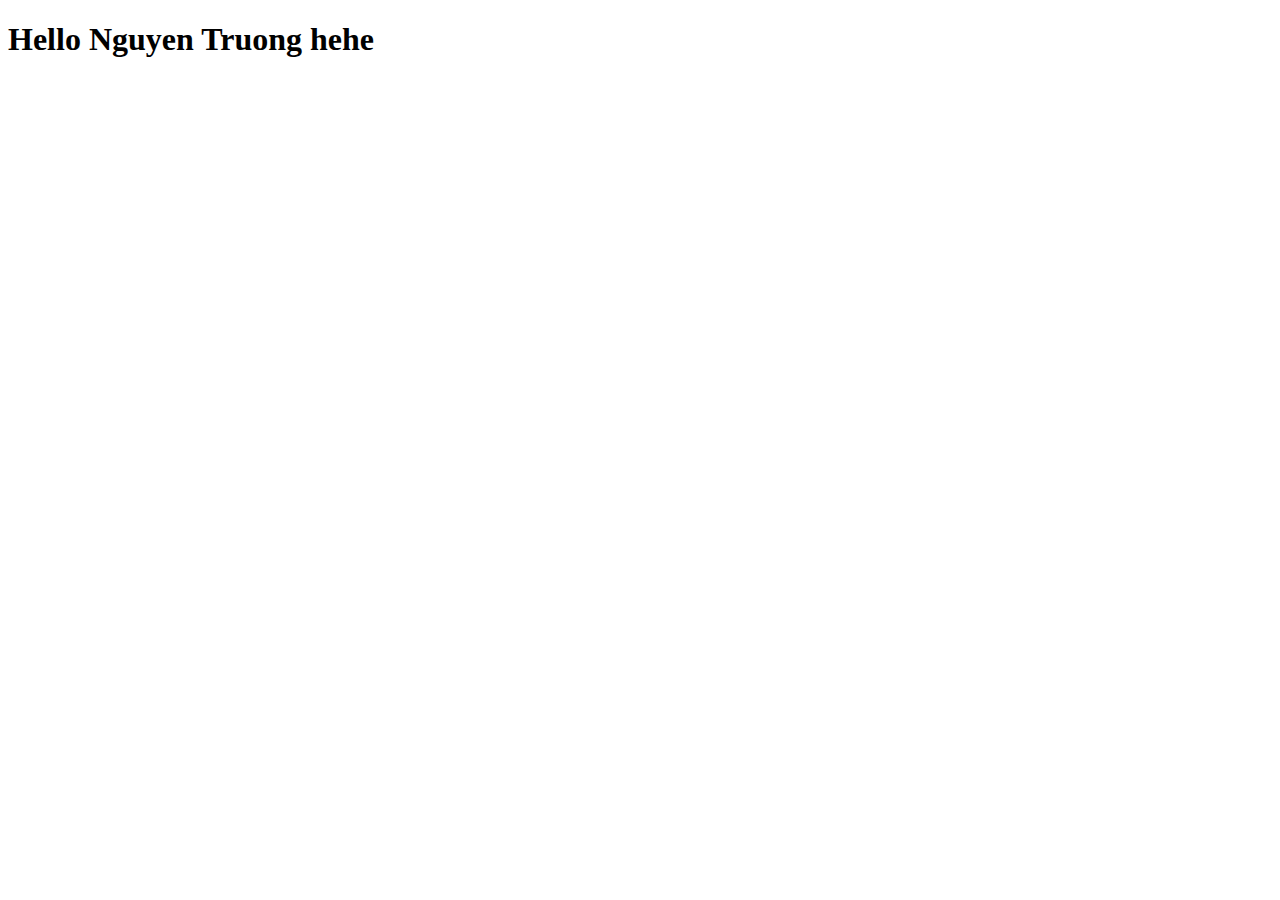
<file: index.html>
<!DOCTYPE html>
<html lang="en">
<head>
    <meta charset="UTF-8">
    <meta name="viewport" content="width=device-width, initial-scale=1.0">
    <title>123</title>
</head>
<script src="./video2/index.js">

</script>
<body>
    <h1>Hello Nguyen Truong hehe</h1>
</body>
</html>
</file>
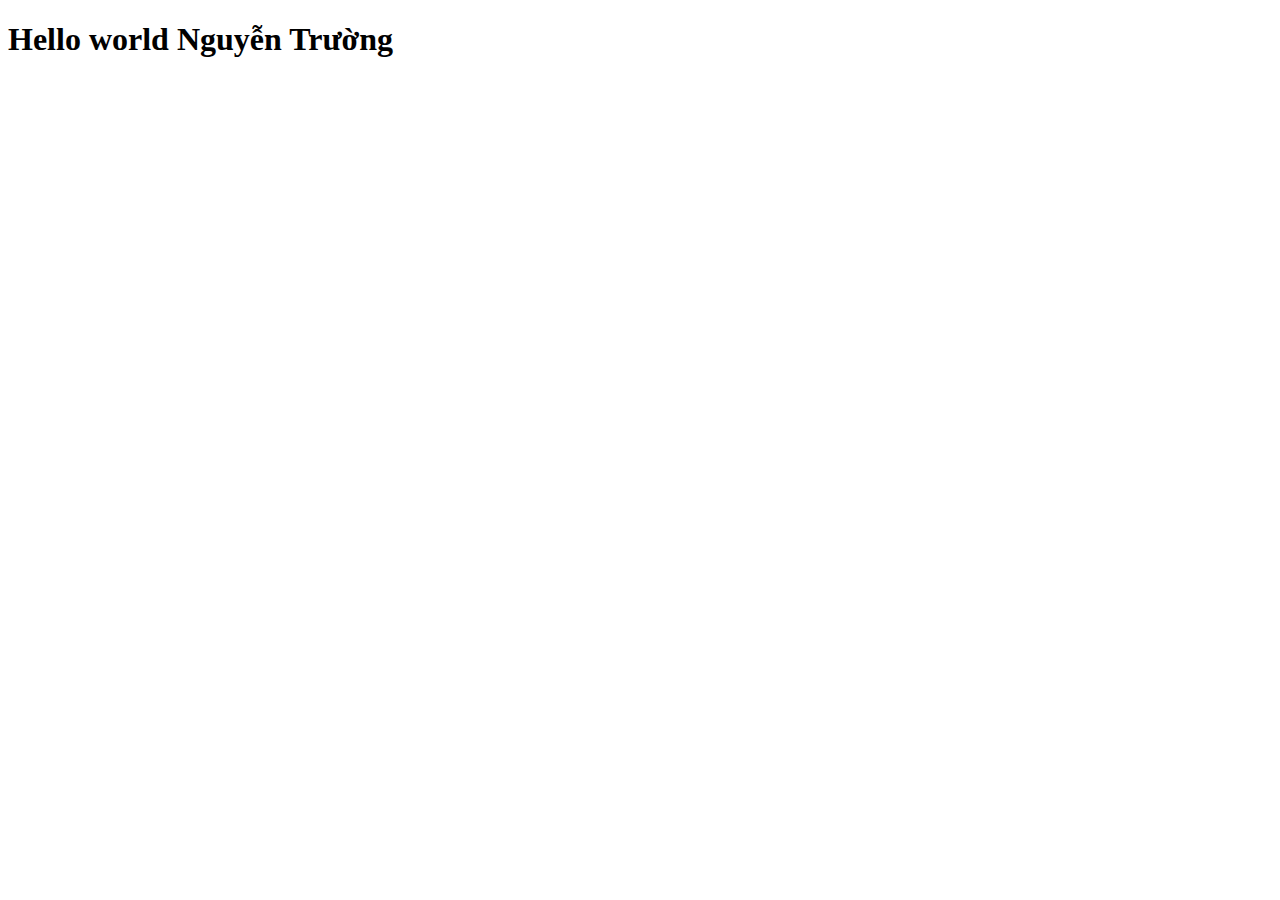
<file: Async/index.html>
<!DOCTYPE html>
<html lang="en">

<head>
    <meta charset="UTF-8">
    <meta name="viewport" content="width=device-width, initial-scale=1.0">
    <title>Document</title>
</head>
<script>
    // console.log(1);
    // console.log(2);
    // setTimeout(() => {
    //     console.log('Hello world');
    // }, 3000);
    // console.log(3);
    // console.log(4);

    const callback = (error, data) => {
        if (error) {
            console.error('Error:', error);
        }
        if (data) {
            console.log('Connection successfully:', data);
        }
    }

    function getTodos(id, callback) {

        return new Promise((resolve, reject) => {
            var request = new XMLHttpRequest();
            request.onreadystatechange = function () {
                if (this.readyState === 4 && request.status === 200) {
                    const data = JSON.parse(request.responseText); //String -> Object
                    const dataString = JSON.stringify(request.responseText); //Object -> String
                    resolve(data); // Resolve the promise with the data
                    // callback(undefined, data);
                    // callback(undefined, dataString);
                    // callback(undefined, request.responseText);
                }

                if (this.readyState === 4 && request.status !== 200) {
                    // callback('Error fetching data', undefined);
                    reject('Error fetching data'); // Reject the promise with an error message
                }
            };
            request.open("GET", `https://jsonplaceholder.typicode.com/todos/${id}`, true);
            request.send();
        });


    }


    getTodos(1)
    .then(data => {
        console.log('>>> Get data: ', data);
        return getTodos(2);
    }).then(data2 => {
        console.log('>>> Get data 2: ', data2);
        return getTodos(3);
    }).then(data3 => {
        console.log('>>> Get data 3: ', data3);
    })
    .catch(error => {
        console.error('Error:', error);
    });


    // getTodos(1).then(data => {
    //     console.log('>>> Get data: ', data);
    //     getTodos(2).then(data => {
    //         console.log('>>> Get data 2: ', data)
    //     })
    // }).catch(error => {
    //     console.error('Error:', error);
    // });


    // getTodos(1, (error, data ) => {
    //     if (error) {
    //         console.error('Error:', error);
    //     }
    //     if (data) {
    //         console.log('Connection successfully:', data);
    //         getTodos(2,(error, data) => {
    //             if (error) {
    //                 console.error('Error:', error);
    //             }
    //             if (data) {
    //                 console.log('Connection successfully:', data);
    //                 getTodos(3,(error, data) => {
    //                     if (error) {
    //                         console.error('Error:', error);
    //                     }
    //                     if (data) {
    //                         console.log('Connection successfully:', data);
    //                     }
    //                 });
    //             }
    //         });
    //     }
    // });

    //promise example:

    const promiseExp = () => {
        return new Promise((resolve, reject) => {
            // resolve({
            //     id: 1,
            //     name: 'Nguyễn Trường',})
            reject('Error fetching data');
        })
    }

    // promiseExp().then(data => {
    //     console.log(data);
    // })
    //     .catch(error => {
    //         console.error('Error:', error);
    //     });

</script>

<body>
    <h1>Hello world Nguyễn Trường</h1>
</body>

</html>
</file>
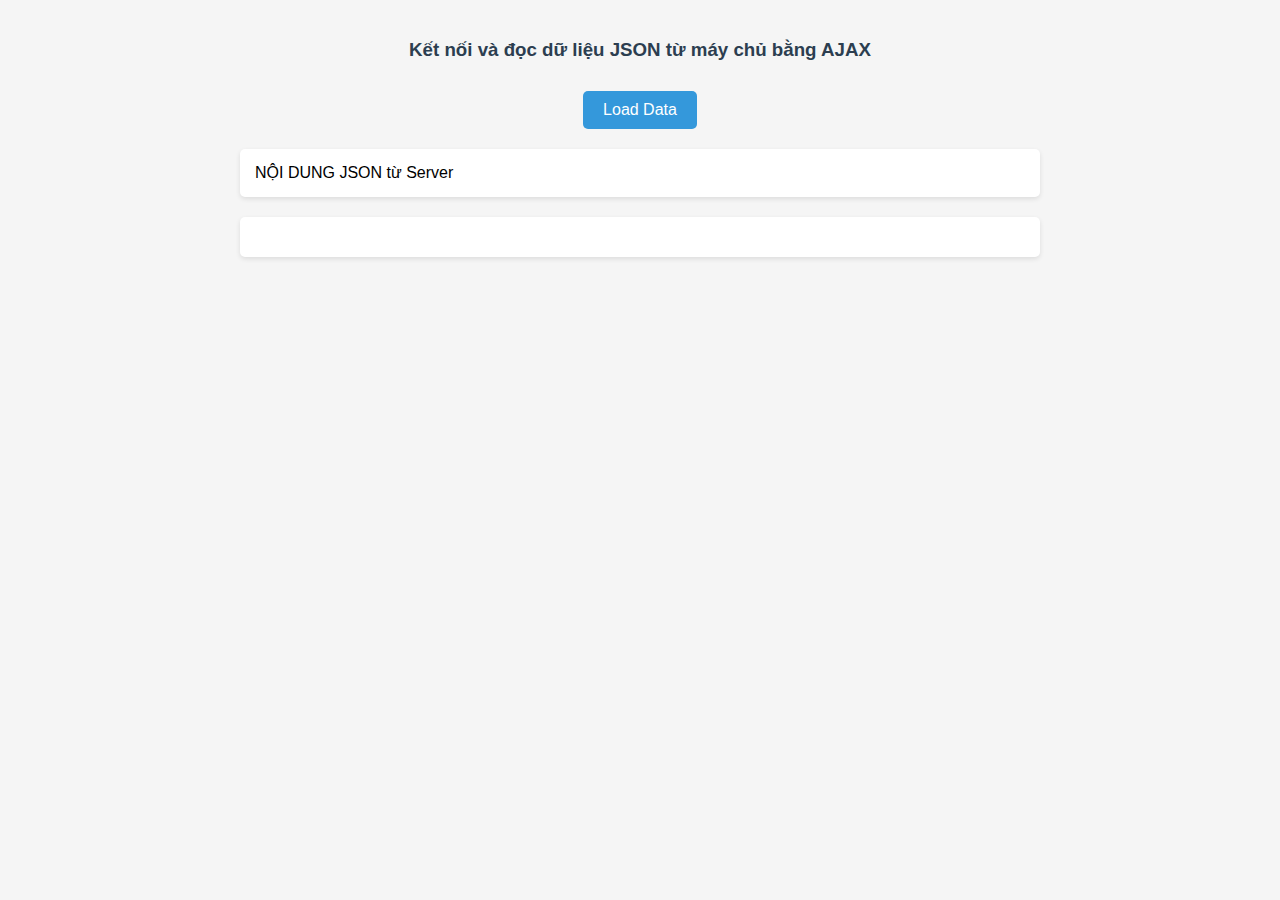
<file: Async/Bai4.html>
<!DOCTYPE html>
<html lang="en">

<head>
    <meta charset="UTF-8">
    <meta name="viewport" content="width=device-width, initial-scale=1.0">
    <title>Build AJAX page với Javascript thuần</title>
    <link rel="stylesheet" href="style.css">
    <script>

        let isDataShown = false; // Biến để theo dõi trạng thái hiển thị dữ liệu

        function AJAX_GetData() {

            if (isDataShown) {
                // If data is shown, hide it
                document.getElementById("content").innerHTML = "NỘI DUNG JSON từ Server";
                document.getElementById("showlist").innerHTML = "";
                isDataShown = false;
                document.querySelector("button").textContent = "Load Data";
            } else {
                //tạo đối tượng AJAX để request tới 1 trang (Server Page) trên máy chủ 
                const xmlhttp = new XMLHttpRequest();

                //Khi thành công sẽ chạy function được gán cho .onload
                xmlhttp.open("GET", "data.json");
                xmlhttp.send();

                //xmlhttp.onload = function(){} được gọi khi gửi yêu cầu thành công để nhận kết quả
                xmlhttp.onload = function () {
                    //responseText là nội dung trả về từ strURL
                    //hiển thị chuỗi JSon vào thẻ content
                    document.getElementById("content").innerHTML = this.responseText;
                    //hiển thị dạng danh sách các nhân viên bằng vòng lặp
                    var StaffList = JSON.parse(this.responseText);
                    isDataShown = true; // Đặt trạng thái là đã hiển thị dữ liệu
                    document.querySelector("button").textContent = "Hide Data"; // Cập nhật nút thành "Hide Data"
                    ShowStaff(StaffList)
                }
            }


        }

        //hàm hiển thị mảng các staff lên màn hình thành từng dòng
        function ShowStaff(Arr) {
            str = "";
            for (i = 0; i < Arr.length; i++) {
                var Obj = Arr[i];
                str += "<p>ID:" + Obj.id + "</p>";
                str += "<p>Name:" + Obj.name + "</p>";
                str += "<p>Email:" + Obj.email + "</p>";
                str += "<p>Age:" + Obj.age + "</p>";
                str += "<p>Phone:" + Obj.number + "</p>";
                str += "<hr>";
            }
            document.getElementById("showlist").innerHTML = str;
        }

        //         function ShowStaff(Arr) {
        //     const str = Arr.map(Obj => `
        //         <p>ID: ${Obj.id}</p>
        //         <p>Name: ${Obj.name}</p>
        //         <p>Email: ${Obj.email}</p>
        //         <p>Age: ${Obj.age}</p>
        //         <p>Phone: ${Obj.number}</p>
        //         <hr>
        //     `).join(""); // .join("") để nối mảng thành 1 chuỗi HTML

        //     document.getElementById("showlist").innerHTML = str;
        // }


    </script>
</head>

<body>
    <h3>Kết nối và đọc dữ liệu JSON từ máy chủ bằng AJAX</h3>
    <button onclick="AJAX_GetData();">Load Data</button>
    <div id="content">NỘI DUNG JSON từ Server</div>
    <div id="showlist"></div>
</body>

</html>
</file>
<file: Async/style.css>
body {
            font-family: 'Segoe UI', Tahoma, Geneva, Verdana, sans-serif;
            max-width: 800px;
            margin: 0 auto;
            padding: 20px;
            background-color: #f5f5f5;
        }

        h3 {
            color: #2c3e50;
            text-align: center;
            margin-bottom: 30px;
        }

        button {
            background-color: #3498db;
            color: white;
            border: none;
            padding: 10px 20px;
            border-radius: 5px;
            cursor: pointer;
            font-size: 16px;
            transition: background-color 0.3s;
            display: block;
            margin: 0 auto;
        }

        button:hover {
            background-color: #2980b9;
        }

        #content {
            background-color: #fff;
            padding: 15px;
            border-radius: 5px;
            margin: 20px 0;
            box-shadow: 0 2px 5px rgba(0,0,0,0.1);
        }

        #showlist {
            background-color: #fff;
            padding: 20px;
            border-radius: 5px;
            box-shadow: 0 2px 5px rgba(0,0,0,0.1);
        }

        #showlist p {
            margin: 5px 0;
            color: #34495e;
        }

        #showlist hr {
            border: none;
            border-top: 1px solid #eee;
            margin: 15px 0;
        }
</file>
